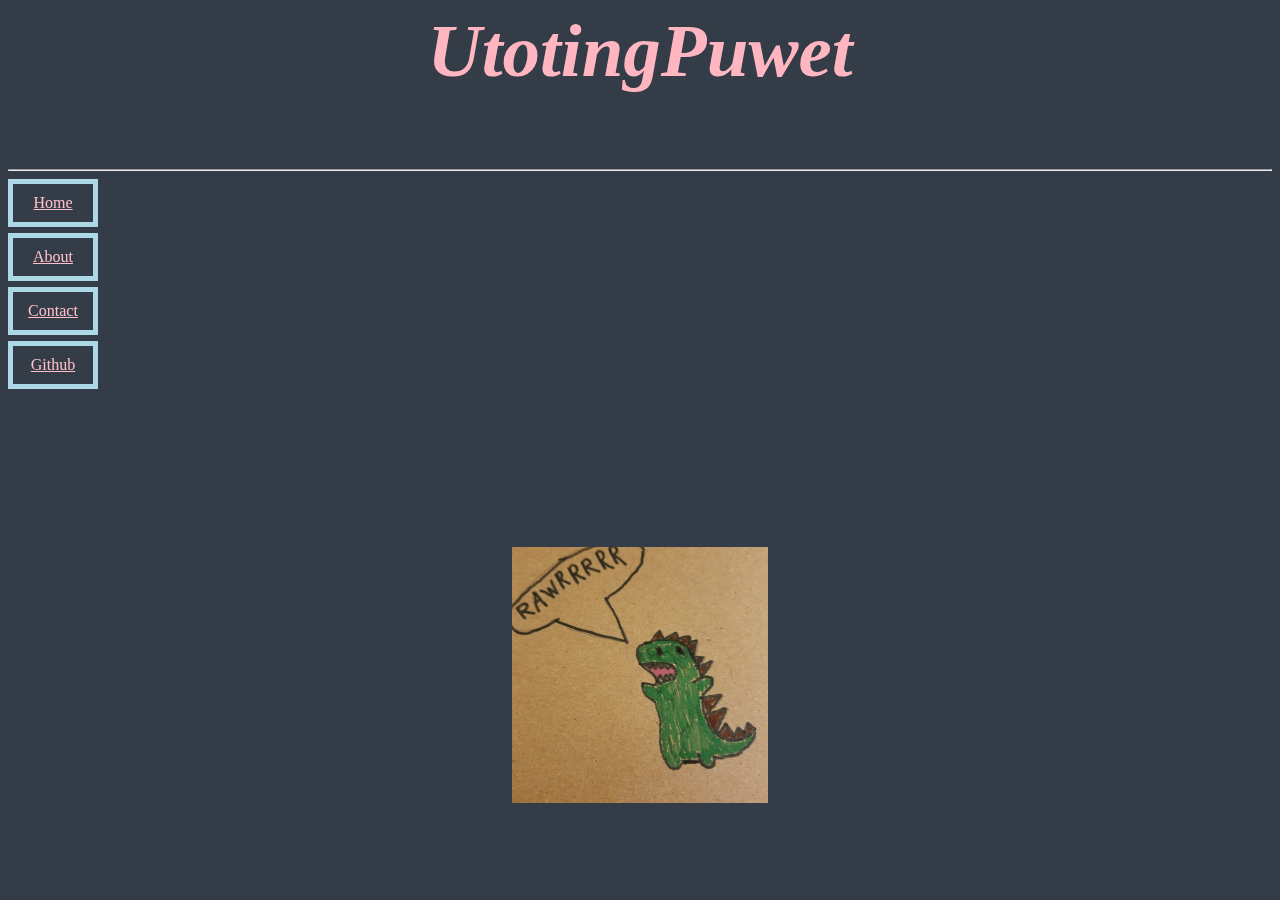
<file: index.html>
<html style="color: lightpink; background: #333C47; font-family: Hack">
    <head>
        <title>Christian's Website</title>
        <meta charset="UTF-8">
        <link rel="stylesheet" type="text/css" href="style.css">
    </head>
    <body>
        <header>
            <p style="font-size:75px; text-align: center;"><b><i>UtotingPuwet</i></b></p>
            <hr/>
            <nav class>
                <a href="index.html"; class="navi">Home</a>
                </br> </br> </br>
                <a href="About.html"; class="navi">About</a>
                </br> </br> </br>
                <a href="Contact.html"; class="navi">Contact</a>
                </br> </br> </br>
                <a href="https://github.com/UtotingPuwet/" target="_blank"; class="navi">Github</a>
            </nav>
        </header>

        <main>
        </main>
                <pre>











                <p style = "text-align: center"><img src="dinosaur.png" alt="Dinosaur" class="center"/></p>
                </pre>
        <footer>

        </footer>


    </body>
</html>
</file>
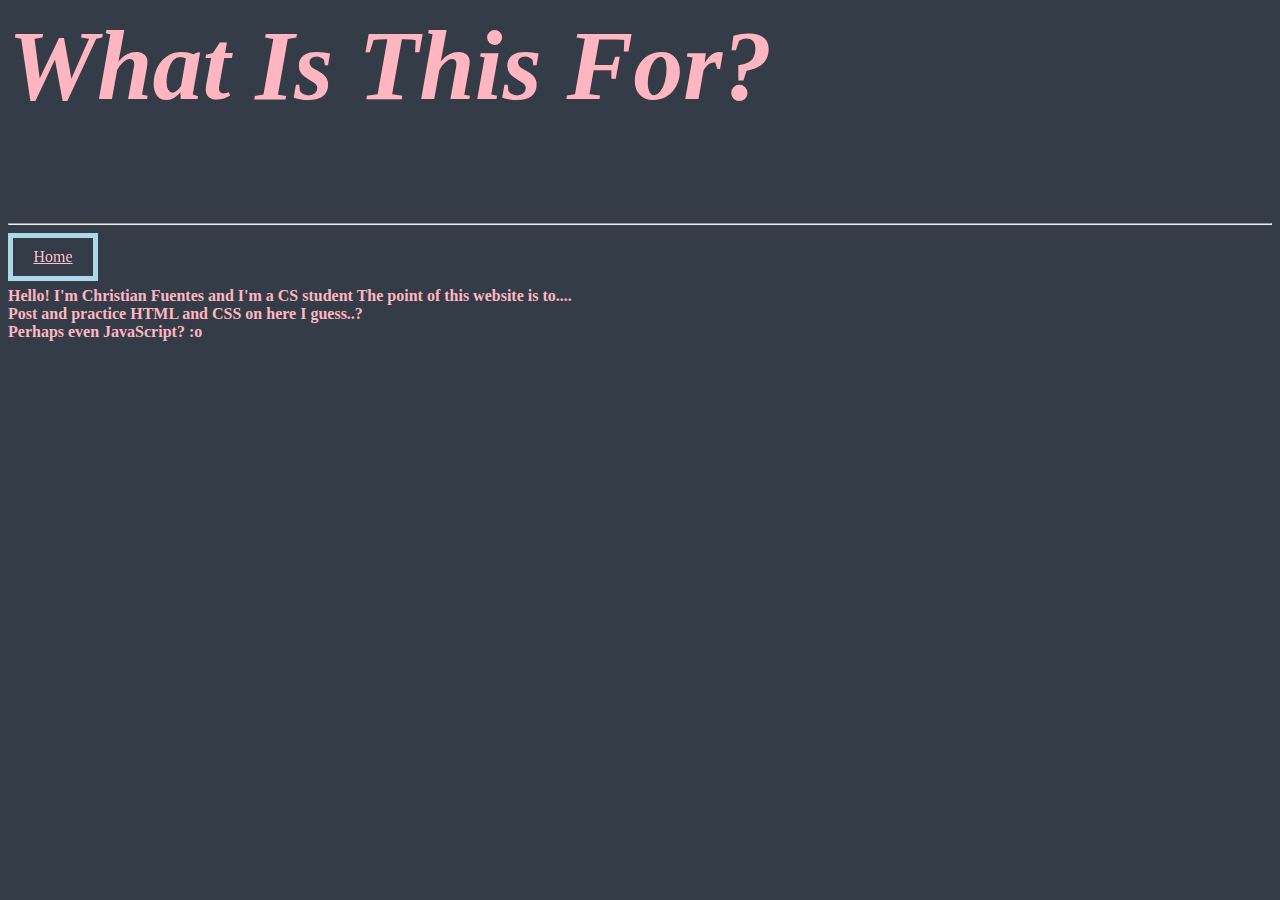
<file: About.html>
<html style="color: lightpink; background: #333C47; font-family: Hack">
    <head>
        <title>Christian's About Section</title>
        <meta charset="UTF-8">
        <link rel="stylesheet" type="text/css" href="style.css">
    </head>
    <body>
        <header>
            <p style="font-size:100px;"><b><i>What Is This For?</b></i>
            <hr/>
            <nav>
                <a href="index.html"; class="navi">Home</a>
            </nav>
        </header>
        <main>
            </br>
            </br>
            </br>
            <b> 
                Hello! I'm Christian Fuentes and I'm a CS student
                The point of this website is to....
            </br>
                Post and practice HTML and CSS on here I guess..? 
                </br>
                Perhaps even JavaScript? :o
                
            </b>
        </main>
        <footer>
        </footer>
    </body>
</html>
</file>
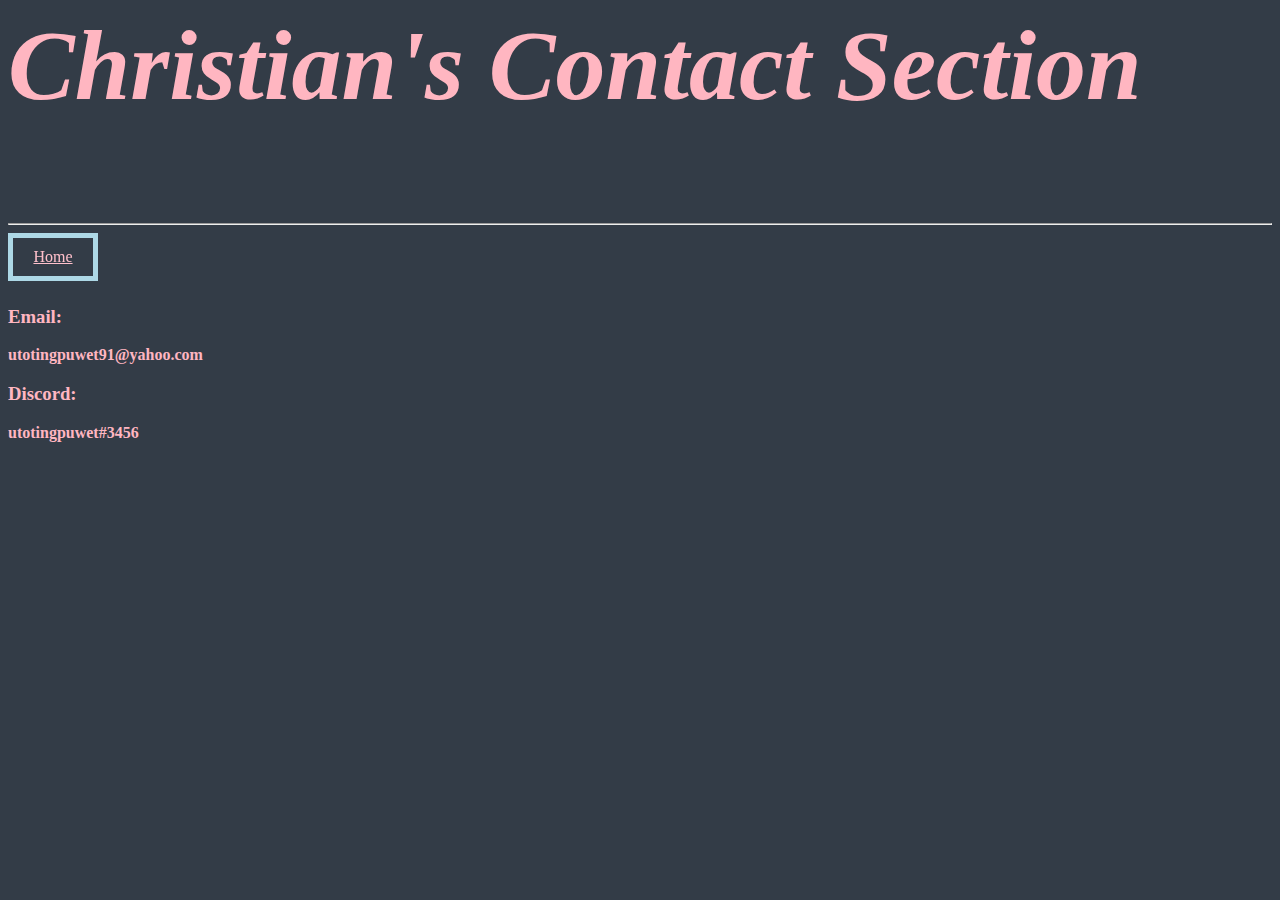
<file: Contact.html>
<html style="color: lightpink; background: #333C47; font-family: Hack">
    <head>
        <title>Contact Me</title>
        <meta charset="UTF-8">
        <link rel="stylesheet" type="text/css" href="style.css">
    </head>
    <body>
        <header>
            <p style="font-size:100px;"><b><i>Christian's Contact Section</b></i>
            <hr/>
            <nav>
                <a href="index.html"; class="navi">Home</a>
            </nav>
        </header>
        <main>
            </br>
            </br>
            </br>
            <h3><b>Email:</b></h3>
                <p><b>utotingpuwet91@yahoo.com</b></p>
            <h3><b>Discord:</h3></b>
                <p><b>utotingpuwet#3456</b></p>
        </main>
        <footer>
        </footer>
    </body>
</html>
</file>
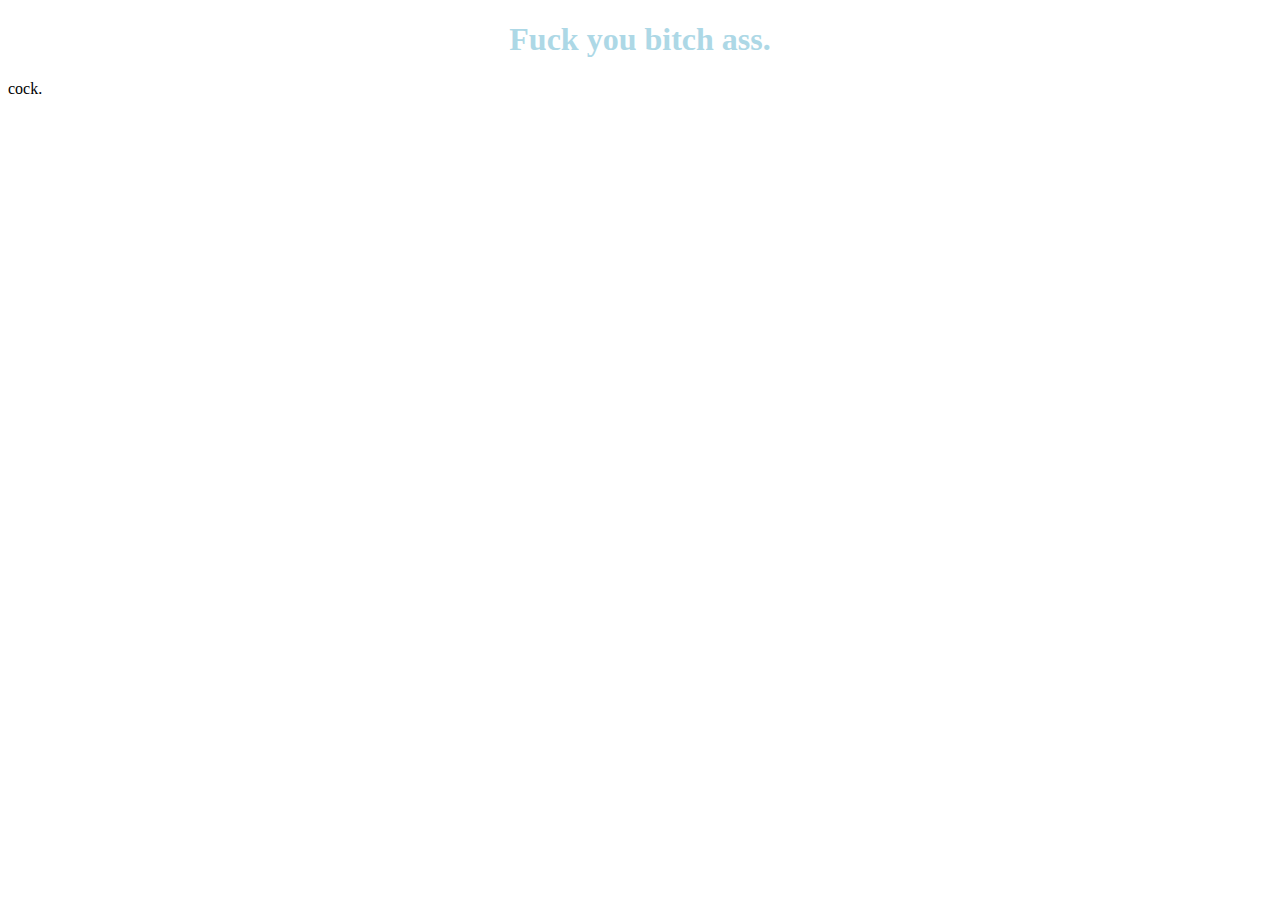
<file: test.html>
<!DOCTYPE html>
<html>
    <head>
    <link rel="stylesheet" type="text/css" href="css/style.css">
    <title>Website</title>
    </head>
    <body>

        <h1 class="cock">Fuck you bitch ass.</h1>




<div class="square">
  <div class="content">
      cock.
  </div>
</div>
    </body>
</html>
</file>
<file: style.css>
.navi {
    position: fixed;
    color: pink;
    width: 60px;
    border: 5px  solid lightblue;
    padding: 10px;
    text-align:center;
}
</file>
<file: css/style.css>
.cock {
    color: lightblue;
    text-align: center;
}

.bitch {
    background: red;
    position: fixed;
    top: 50%;
    left: 50%;
    transform: translate(-50%, -50%);
}

.littlebox {
    position: fixed;
    top: 50%;
    left: 50%;
    transform: translate(-50%, -50%);
    color: lightpink;
    background: lightblue;
    width: 300px;
    border: 20px solid lightgrey;
    padding: 50px;
    margin: 20px;
    text-align: center;
}
</file>
